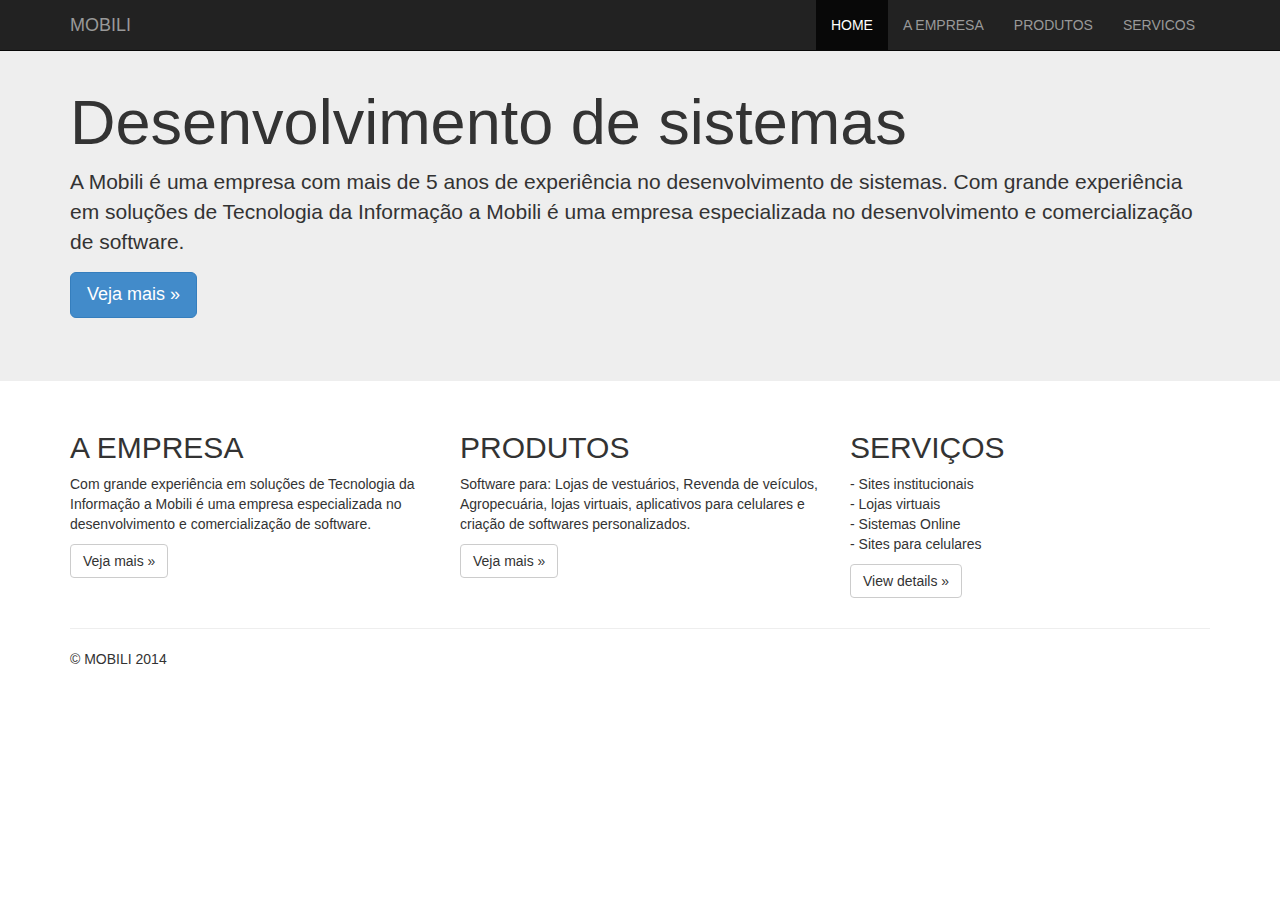
<file: Projeto Web definitivo/index.html>
<!DOCTYPE html><!-- doctype do HTML5 -->
<html>
	<head>
		<title>bootstrap aula</title>
		
		<!-- Importante para habilitar os recursos de Responsividade em conjunto com o CSS -->
		<meta name="viewport" content="width=device-width, initial-scale=1.0" />
		<meta http-equiv="Content-Type" content="text/html; charset=UTF-8" />
		
		<script src="http://code.jquery.com/jquery-1.10.2.min.js"></script>
        <script src="js/bootstrap.js"></script>
  		        
  		<link rel="stylesheet" href="css/bootstrap.css">
      
	</head>
	
<body>
		
    <!-- Início da barra de navegação -->
	<div class="navbar navbar-inverse navbar-fixed-top">
		<div class="container">
            
            <!-- botao utilizado para abrir menu em dispositivos resolucao menor -->
          	<button type="button" class="navbar-toggle" data-toggle="collapse" data-target=".navbar-collapse">
            	<span class="icon-bar"></span>
            	<span class="icon-bar"></span>
            	<span class="icon-bar"></span>
          	</button>
            
            <!-- logo do site -->
            <a class="navbar-brand" href="#">MOBILI</a>
			
			<!-- inicio menu -->
            <div class="navbar-collapse collapse navbar-right">
              <ul class="nav navbar-nav">
                <li class="active"><a href="#">HOME</a></li>
                <li><a href="#about">A EMPRESA</a></li>
                <li><a href="#contact">PRODUTOS</a></li>
                <li><a href="#contact">SERVICOS</a></li>
              </ul>
            </div>
            <!-- fim menu -->
            
		</div>
	</div>
	<!-- Fim da barra de navegação -->
	
   <!-- Cria area principal de marketing de um site -->
    <div class="jumbotron">
      <div class="container">
      	<br />
        <h1>Desenvolvimento de sistemas</h1>
        <p>
        	A Mobili é uma empresa com mais de 5 anos de experiência no desenvolvimento de sistemas.
        	Com grande experiência em soluções de Tecnologia da Informação a Mobili é uma empresa especializada 
        	no desenvolvimento e comercialização de software.
        </p>
        <p><a class="btn btn-primary btn-lg" role="button">Veja mais &raquo;</a></p>
      </div>
    </div>

    <div class="container"><!-- container -->
      <!-- Criação de colunas -->
      <div class="row">
      	
        <div class="col-md-4">
          <h2>A EMPRESA</h2>
          <p>
          	Com grande experiência em soluções de Tecnologia da Informação a Mobili é uma empresa especializada no 
          	desenvolvimento e comercialização de software.
          </p>
          <p><a class="btn btn-default" href="#">Veja mais &raquo;</a></p>
        </div>
        
        <div class="col-md-4">
          <h2>PRODUTOS</h2>
          <p>
          	Software para: Lojas de vestuários, Revenda de veículos, Agropecuária, lojas virtuais, aplicativos para celulares e 
          	criação de softwares personalizados.
          </p>
          <p><a class="btn btn-default" href="#">Veja mais &raquo;</a></p>
        </div>
        
        <div class="col-md-4">
          <h2>SERVIÇOS</h2>
          <p>
          	   - Sites institucionais
			   <br />- Lojas virtuais
			   <br />- Sistemas Online
			   <br />- Sites para celulares
          </p>
          <p><a class="btn btn-default" href="#">View details &raquo;</a></p>
        </div>
        
      </div>

      <hr>

      <footer>
        <p>&copy; MOBILI 2014</p>
      </footer>
    </div> <!-- /container -->

	</body>
	
</html>
</file>
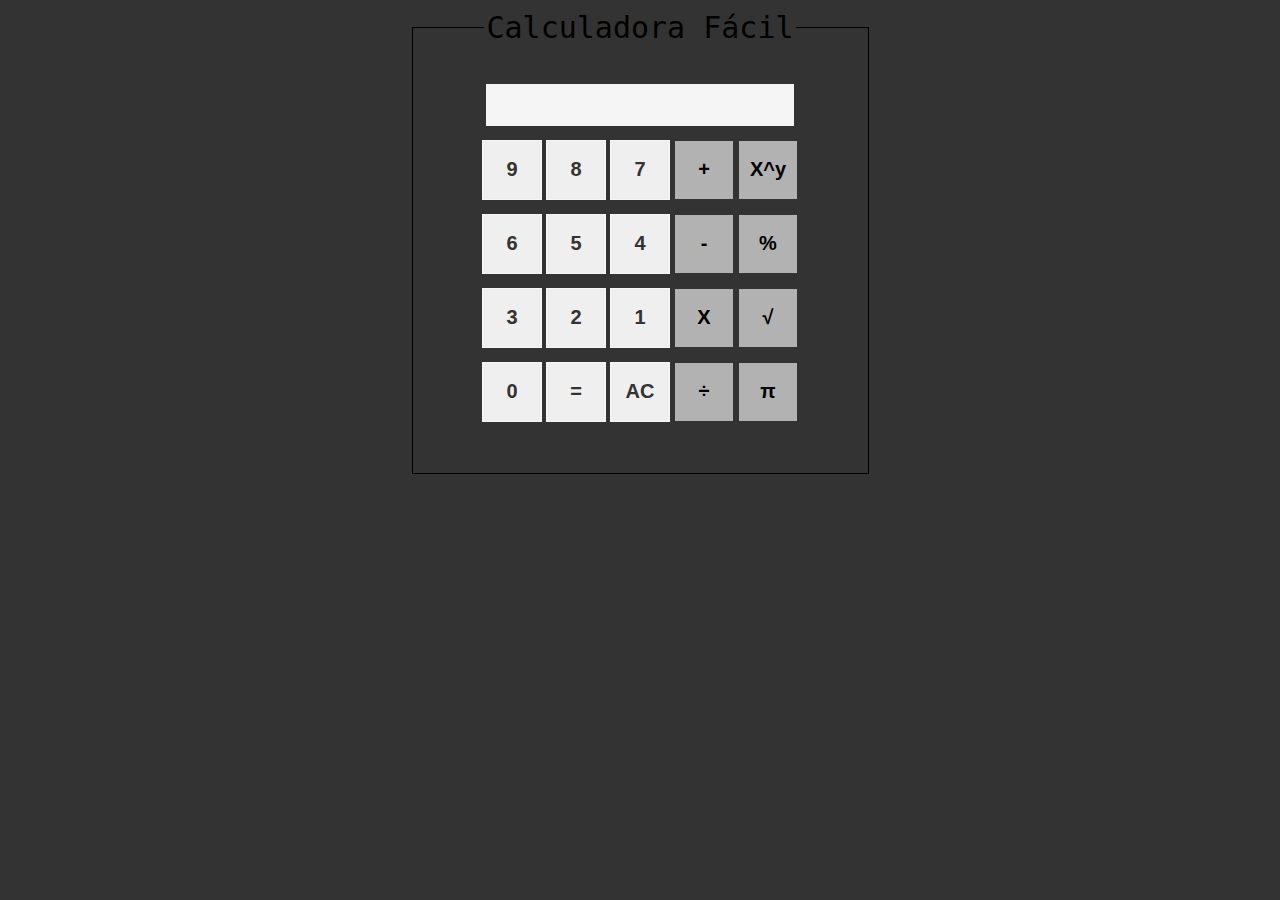
<file: Calculadora/Calculadora.html>
﻿<!doctype html>
	<html lang="pt-br">
		<head>
			<meta charset="UTF-8" />
			<title>Easy Calculator </title>
			<link rel="stylesheet" href="css/estilo.css" type="text/css">

			<script type="text/javascript">

				//função que adiciona os números no visor
				function calcNum(num){

					if(typeof gvisor == 'undefined'){
						document.calcform.visor.value='';
					}
					document.calcform.visor.value = document.calcform.visor.value+num;
					gvisor = 1;
				}

				//função que adiciona os números no visor
				function calcLimpar(){

					document.calcform.visor.value = '';
					delete gvalor;
					delete goper;
					delete gvisor;
				}	

				//função do algoritimo de "passagem" das ações do usuário
				function calcParse(oper){

					var valor = document.calcform.visor.value;
					delete gvisor;
		
					if(typeof goper != 'undefined' && oper == 'resultado'){
						gvalor = calcOper(goper,gvalor,valor);
						document.calcform.visor.value = gvalor;
						delete oper;
						delete gvalor;
						return (0);
					}
					if(typeof gvalor != 'undefined'){
						gvalor = calcOper(goper,gvalor,valor)
						goper = oper;
						document.calcform.visor.value = gvalor;
					}else{
						gvalor = valor;
						goper = oper;
					}
				}

			</script>


		</head>
		<body>

			<form name="calcform" method="post" action="">
				<fieldset>
				<legend>Calculadora Fácil</legend>
				<input type="text" name="visor" id="visor"  maxlength="8">
	
				<table id="calc">
					<tr>
						<td><input type="button" name="num9" class="num" value="9" onclick="calcNum(9)"></td>
						<td><input type="button" name="num8" class="num" value="8" onclick="calcNum(8)"></td>
						<td><input type="button" name="num7" class="num" value="7" onclick="calcNum(7)"></td>
						<td><input type="button" name="somar" class="oper" value="+" onclick="calcParse('somar')"></td>
						<td><input type="button" name="exp" class="oper" value="X^y" onclick="calcParse('exp')"></td>
					</tr>
					<tr>
						<td><input type="button" name="num6" class="num" value="6" onclick="calcNum(6)"></td>
						<td><input type="button" name="num5" class="num" value="5" onclick="calcNum(5)"></td>
						<td><input type="button" name="num4" class="num" value="4" onclick="calcNum(4)"></td>
						<td><input type="button" name="subtrair" class="oper" value="-" onclick="calcParse('subtrair')"></td>
						<td><input type="button" name="por" class="oper" value="%" onclick="calcParse('por')"></td>
					</tr>
					<tr>
						<td><input type="button" name="num3" class="num" value="3" onclick="calcNum(3)"></td>
						<td><input type="button" name="num2" class="num" value="2" onclick="calcNum(2)"></td>
						<td><input type="button" name="num1" class="num" value="1" onclick="calcNum(1)"></td>
						<td><input type="button" name="multiplicar" class="oper" value="X" onclick="calcParse('multiplicar')"></td>
						<td><input type="button" name="raiz" class="oper" value="√" onclick="calcParse('raiz')"></td>
					</tr>
					<tr>
						<td><input type="button" name="num0" class="num" value="0" onclick="calcNum(0)"></td>
						<td><input type="button" name="igual" class="num" value="=" onclick="calcParse('resultado')"></td>
						<td><input type="button" name="limpar" class="num" value="AC" onclick="calcLimpar()"></td>
						<td><input type="button" name="dividir" class="oper" value="÷" onclick="calcParse('dividir')"></td>
						<td><input type="button" name="pi" class="oper" value="π" onclick="calcParse('pi')"></td>
					</tr>	
				</table>
	
				</fieldset>

			</form>
		</body>
	</html>
</file>
<file: Calculadora/css/estilo.css>
﻿#visor{
	background-color:#f5f5f5;
	text-align:right;
	font-size:35px;
	font-weight:bold;
	Width:80%;
}

body{
	background-color: #333333;
}

table{
	margin:0 auto 0 auto;
}

form fieldset{
	margin:10px auto 10px auto;
	width:30%;
	border:solid black 1px;
	padding:3%;
	margin-bottom:10px;
	text-align:center;
}
form input{
	width:100%;
	border:solid #333333 1px;
	font-size:11px;
	margin-bottom:10px;
}
form input.num{
	border-color: #f5f5f5;
 	color: #333333;
  	background-image: -webkit-linear-gradient(45deg, #f1c40f 50%, transparent 50%);
  	background-image: linear-gradient(45deg, #f1c40f 50%, transparent 50%);
 	background-position: 100%;
 	background-size: 400%;
	-webkit-transition: background 300ms ease-in-out;
 	transition: background 300ms ease-in-out;
	display:block;
	width:60px;
	height:60px;
	font-size:20px;
	font-weight:bold;
}
form input.oper{
	display:block;
	width:60px;
	height:60px;
	font-size:20px;
	font-weight:bold;
	background-color:#b2b2b2;
}
legend{
	font-size:30px;
	font-family: monospace, bold;
}
</file>
